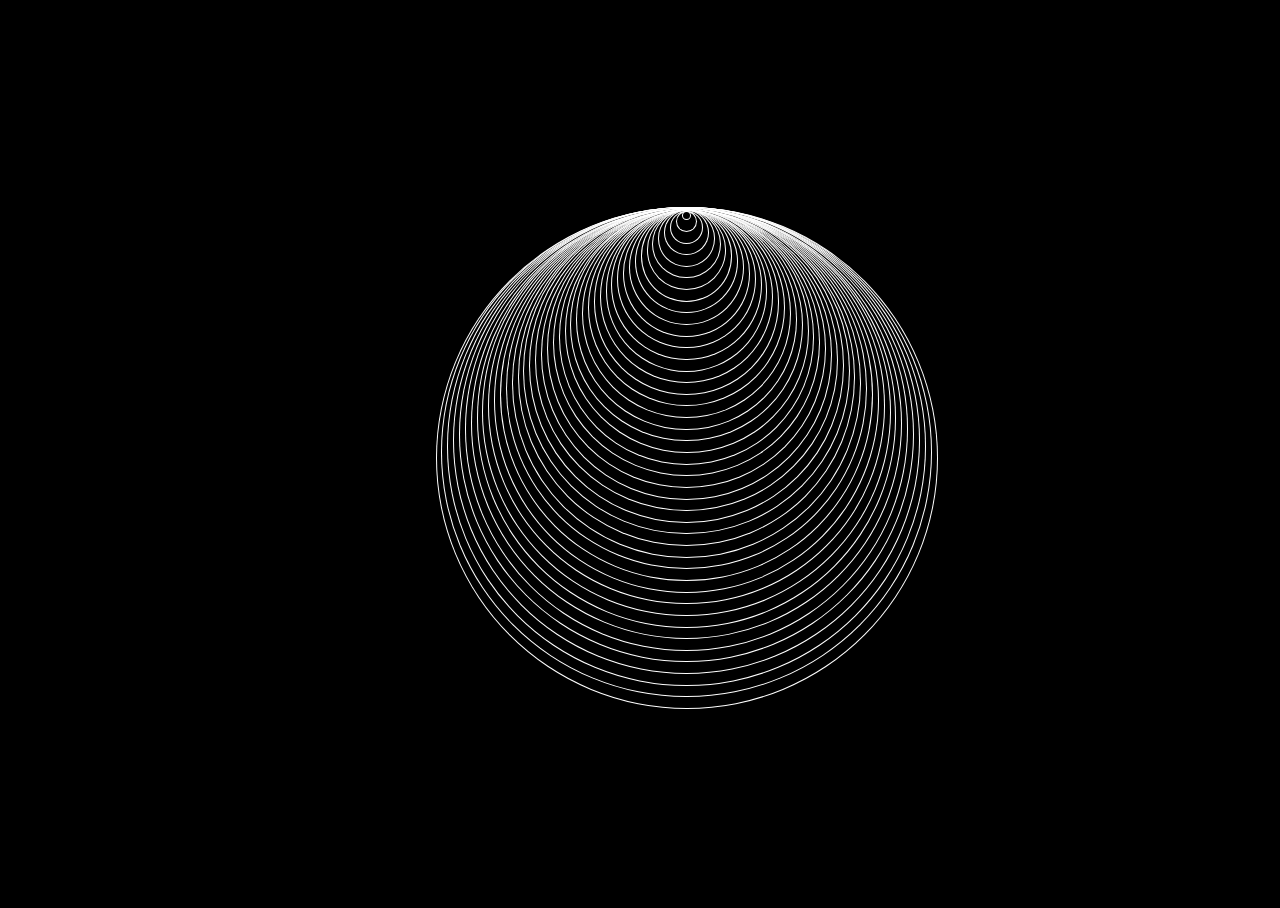
<file: nils.html>
CTYPE html>
<html lang="en-US">
<head>
<link rel="stylesheet" href="nils.css">

</head>

<body>
<div class='Wrapper'>
  <div class='Ring'></div>
  <div class='Ring'></div>
  <div class='Ring'></div>
  <div class='Ring'></div>
  <div class='Ring'></div>
  <div class='Ring'></div>
  <div class='Ring'></div>
  <div class='Ring'></div>
  <div class='Ring'></div>
  <div class='Ring'></div>
  <div class='Ring'></div>
  <div class='Ring'></div>
  <div class='Ring'></div>
  <div class='Ring'></div>
  <div class='Ring'></div>
  <div class='Ring'></div>
  <div class='Ring'></div>
  <div class='Ring'></div>
  <div class='Ring'></div>
  <div class='Ring'></div>
  <div class='Ring'></div>
  <div class='Ring'></div>
  <div class='Ring'></div>
  <div class='Ring'></div>
  <div class='Ring'></div>
  <div class='Ring'></div>
  <div class='Ring'></div>
  <div class='Ring'></div>
  <div class='Ring'></div>
  <div class='Ring'></div>
  <div class='Ring'></div>
  <div class='Ring'></div>
  <div class='Ring'></div>
  <div class='Ring'></div>
  <div class='Ring'></div>
  <div class='Ring'></div>
  <div class='Ring'></div>
  <div class='Ring'></div>
  <div class='Ring'></div>
  <div class='Ring'></div>
  <div class='Ring'></div>
  <div class='Ring'></div>
</div>

</body>
</html>
</file>
<file: nils.css>
html, body {
  height: 100%;
}

body {
  display: flex;
  justify-content: center;
  align-items: center;
  background-color: #000;
}

.Wrapper {
  position: relative;
  width: 500px;
  height: 500px;
  border-radius: 50%;
  box-shadow: 0 0 0 1px #fff;
}

.Ring {
  position: absolute;
  top: 50%;
  left: 50%;
  display: flex;
  justify-content: center;
}
.Ring:before {
  content: '';
  position: relative;
  display: block;
  border-radius: 50%;
  box-shadow: 0 0 0 1px #fff;
  background-color: #000;
}

.Ring:nth-child(1) {
  width: 499.82143px;
  height: 499.82143px;
  margin: -249.91071px;
  animation: rotate 10s -0.03571s infinite ease-in-out;
}
.Ring:nth-child(1):before {
  height: 488.27381px;
  width: 488.27381px;
}

.Ring:nth-child(2) {
  width: 499.64286px;
  height: 499.64286px;
  margin: -249.82143px;
  animation: rotate 10s -0.07143s infinite ease-in-out;
}
.Ring:nth-child(2):before {
  height: 476.54762px;
  width: 476.54762px;
}

.Ring:nth-child(3) {
  width: 499.46429px;
  height: 499.46429px;
  margin: -249.73214px;
  animation: rotate 10s -0.10714s infinite ease-in-out;
}
.Ring:nth-child(3):before {
  height: 464.82143px;
  width: 464.82143px;
}

.Ring:nth-child(4) {
  width: 499.28571px;
  height: 499.28571px;
  margin: -249.64286px;
  animation: rotate 10s -0.14286s infinite ease-in-out;
}
.Ring:nth-child(4):before {
  height: 453.09524px;
  width: 453.09524px;
}

.Ring:nth-child(5) {
  width: 499.10714px;
  height: 499.10714px;
  margin: -249.55357px;
  animation: rotate 10s -0.17857s infinite ease-in-out;
}
.Ring:nth-child(5):before {
  height: 441.36905px;
  width: 441.36905px;
}

.Ring:nth-child(6) {
  width: 498.92857px;
  height: 498.92857px;
  margin: -249.46429px;
  animation: rotate 10s -0.21429s infinite ease-in-out;
}
.Ring:nth-child(6):before {
  height: 429.64286px;
  width: 429.64286px;
}

.Ring:nth-child(7) {
  width: 498.75px;
  height: 498.75px;
  margin: -249.375px;
  animation: rotate 10s -0.25s infinite ease-in-out;
}
.Ring:nth-child(7):before {
  height: 417.91667px;
  width: 417.91667px;
}

.Ring:nth-child(8) {
  width: 498.57143px;
  height: 498.57143px;
  margin: -249.28571px;
  animation: rotate 10s -0.28571s infinite ease-in-out;
}
.Ring:nth-child(8):before {
  height: 406.19048px;
  width: 406.19048px;
}

.Ring:nth-child(9) {
  width: 498.39286px;
  height: 498.39286px;
  margin: -249.19643px;
  animation: rotate 10s -0.32143s infinite ease-in-out;
}
.Ring:nth-child(9):before {
  height: 394.46429px;
  width: 394.46429px;
}

.Ring:nth-child(10) {
  width: 498.21429px;
  height: 498.21429px;
  margin: -249.10714px;
  animation: rotate 10s -0.35714s infinite ease-in-out;
}
.Ring:nth-child(10):before {
  height: 382.7381px;
  width: 382.7381px;
}

.Ring:nth-child(11) {
  width: 498.03571px;
  height: 498.03571px;
  margin: -249.01786px;
  animation: rotate 10s -0.39286s infinite ease-in-out;
}
.Ring:nth-child(11):before {
  height: 371.0119px;
  width: 371.0119px;
}

.Ring:nth-child(12) {
  width: 497.85714px;
  height: 497.85714px;
  margin: -248.92857px;
  animation: rotate 10s -0.42857s infinite ease-in-out;
}
.Ring:nth-child(12):before {
  height: 359.28571px;
  width: 359.28571px;
}

.Ring:nth-child(13) {
  width: 497.67857px;
  height: 497.67857px;
  margin: -248.83929px;
  animation: rotate 10s -0.46429s infinite ease-in-out;
}
.Ring:nth-child(13):before {
  height: 347.55952px;
  width: 347.55952px;
}

.Ring:nth-child(14) {
  width: 497.5px;
  height: 497.5px;
  margin: -248.75px;
  animation: rotate 10s -0.5s infinite ease-in-out;
}
.Ring:nth-child(14):before {
  height: 335.83333px;
  width: 335.83333px;
}

.Ring:nth-child(15) {
  width: 497.32143px;
  height: 497.32143px;
  margin: -248.66071px;
  animation: rotate 10s -0.53571s infinite ease-in-out;
}
.Ring:nth-child(15):before {
  height: 324.10714px;
  width: 324.10714px;
}

.Ring:nth-child(16) {
  width: 497.14286px;
  height: 497.14286px;
  margin: -248.57143px;
  animation: rotate 10s -0.57143s infinite ease-in-out;
}
.Ring:nth-child(16):before {
  height: 312.38095px;
  width: 312.38095px;
}

.Ring:nth-child(17) {
  width: 496.96429px;
  height: 496.96429px;
  margin: -248.48214px;
  animation: rotate 10s -0.60714s infinite ease-in-out;
}
.Ring:nth-child(17):before {
  height: 300.65476px;
  width: 300.65476px;
}

.Ring:nth-child(18) {
  width: 496.78571px;
  height: 496.78571px;
  margin: -248.39286px;
  animation: rotate 10s -0.64286s infinite ease-in-out;
}
.Ring:nth-child(18):before {
  height: 288.92857px;
  width: 288.92857px;
}

.Ring:nth-child(19) {
  width: 496.60714px;
  height: 496.60714px;
  margin: -248.30357px;
  animation: rotate 10s -0.67857s infinite ease-in-out;
}
.Ring:nth-child(19):before {
  height: 277.20238px;
  width: 277.20238px;
}

.Ring:nth-child(20) {
  width: 496.42857px;
  height: 496.42857px;
  margin: -248.21429px;
  animation: rotate 10s -0.71429s infinite ease-in-out;
}
.Ring:nth-child(20):before {
  height: 265.47619px;
  width: 265.47619px;
}

.Ring:nth-child(21) {
  width: 496.25px;
  height: 496.25px;
  margin: -248.125px;
  animation: rotate 10s -0.75s infinite ease-in-out;
}
.Ring:nth-child(21):before {
  height: 253.75px;
  width: 253.75px;
}

.Ring:nth-child(22) {
  width: 496.07143px;
  height: 496.07143px;
  margin: -248.03571px;
  animation: rotate 10s -0.78571s infinite ease-in-out;
}
.Ring:nth-child(22):before {
  height: 242.02381px;
  width: 242.02381px;
}

.Ring:nth-child(23) {
  width: 495.89286px;
  height: 495.89286px;
  margin: -247.94643px;
  animation: rotate 10s -0.82143s infinite ease-in-out;
}
.Ring:nth-child(23):before {
  height: 230.29762px;
  width: 230.29762px;
}

.Ring:nth-child(24) {
  width: 495.71429px;
  height: 495.71429px;
  margin: -247.85714px;
  animation: rotate 10s -0.85714s infinite ease-in-out;
}
.Ring:nth-child(24):before {
  height: 218.57143px;
  width: 218.57143px;
}

.Ring:nth-child(25) {
  width: 495.53571px;
  height: 495.53571px;
  margin: -247.76786px;
  animation: rotate 10s -0.89286s infinite ease-in-out;
}
.Ring:nth-child(25):before {
  height: 206.84524px;
  width: 206.84524px;
}

.Ring:nth-child(26) {
  width: 495.35714px;
  height: 495.35714px;
  margin: -247.67857px;
  animation: rotate 10s -0.92857s infinite ease-in-out;
}
.Ring:nth-child(26):before {
  height: 195.11905px;
  width: 195.11905px;
}

.Ring:nth-child(27) {
  width: 495.17857px;
  height: 495.17857px;
  margin: -247.58929px;
  animation: rotate 10s -0.96429s infinite ease-in-out;
}
.Ring:nth-child(27):before {
  height: 183.39286px;
  width: 183.39286px;
}

.Ring:nth-child(28) {
  width: 495px;
  height: 495px;
  margin: -247.5px;
  animation: rotate 10s -1s infinite ease-in-out;
}
.Ring:nth-child(28):before {
  height: 171.66667px;
  width: 171.66667px;
}

.Ring:nth-child(29) {
  width: 494.82143px;
  height: 494.82143px;
  margin: -247.41071px;
  animation: rotate 10s -1.03571s infinite ease-in-out;
}
.Ring:nth-child(29):before {
  height: 159.94048px;
  width: 159.94048px;
}

.Ring:nth-child(30) {
  width: 494.64286px;
  height: 494.64286px;
  margin: -247.32143px;
  animation: rotate 10s -1.07143s infinite ease-in-out;
}
.Ring:nth-child(30):before {
  height: 148.21429px;
  width: 148.21429px;
}

.Ring:nth-child(31) {
  width: 494.46429px;
  height: 494.46429px;
  margin: -247.23214px;
  animation: rotate 10s -1.10714s infinite ease-in-out;
}
.Ring:nth-child(31):before {
  height: 136.4881px;
  width: 136.4881px;
}

.Ring:nth-child(32) {
  width: 494.28571px;
  height: 494.28571px;
  margin: -247.14286px;
  animation: rotate 10s -1.14286s infinite ease-in-out;
}
.Ring:nth-child(32):before {
  height: 124.7619px;
  width: 124.7619px;
}

.Ring:nth-child(33) {
  width: 494.10714px;
  height: 494.10714px;
  margin: -247.05357px;
  animation: rotate 10s -1.17857s infinite ease-in-out;
}
.Ring:nth-child(33):before {
  height: 113.03571px;
  width: 113.03571px;
}

.Ring:nth-child(34) {
  width: 493.92857px;
  height: 493.92857px;
  margin: -246.96429px;
  animation: rotate 10s -1.21429s infinite ease-in-out;
}
.Ring:nth-child(34):before {
  height: 101.30952px;
  width: 101.30952px;
}

.Ring:nth-child(35) {
  width: 493.75px;
  height: 493.75px;
  margin: -246.875px;
  animation: rotate 10s -1.25s infinite ease-in-out;
}
.Ring:nth-child(35):before {
  height: 89.58333px;
  width: 89.58333px;
}

.Ring:nth-child(36) {
  width: 493.57143px;
  height: 493.57143px;
  margin: -246.78571px;
  animation: rotate 10s -1.28571s infinite ease-in-out;
}
.Ring:nth-child(36):before {
  height: 77.85714px;
  width: 77.85714px;
}

.Ring:nth-child(37) {
  width: 493.39286px;
  height: 493.39286px;
  margin: -246.69643px;
  animation: rotate 10s -1.32143s infinite ease-in-out;
}
.Ring:nth-child(37):before {
  height: 66.13095px;
  width: 66.13095px;
}

.Ring:nth-child(38) {
  width: 493.21429px;
  height: 493.21429px;
  margin: -246.60714px;
  animation: rotate 10s -1.35714s infinite ease-in-out;
}
.Ring:nth-child(38):before {
  height: 54.40476px;
  width: 54.40476px;
}

.Ring:nth-child(39) {
  width: 493.03571px;
  height: 493.03571px;
  margin: -246.51786px;
  animation: rotate 10s -1.39286s infinite ease-in-out;
}
.Ring:nth-child(39):before {
  height: 42.67857px;
  width: 42.67857px;
}

.Ring:nth-child(40) {
  width: 492.85714px;
  height: 492.85714px;
  margin: -246.42857px;
  animation: rotate 10s -1.42857s infinite ease-in-out;
}
.Ring:nth-child(40):before {
  height: 30.95238px;
  width: 30.95238px;
}

.Ring:nth-child(41) {
  width: 492.67857px;
  height: 492.67857px;
  margin: -246.33929px;
  animation: rotate 10s -1.46429s infinite ease-in-out;
}
.Ring:nth-child(41):before {
  height: 19.22619px;
  width: 19.22619px;
}

.Ring:nth-child(42) {
  width: 492.5px;
  height: 492.5px;
  margin: -246.25px;
  animation: rotate 10s -1.5s infinite ease-in-out;
}
.Ring:nth-child(42):before {
  height: 7.5px;
  width: 7.5px;
}

@keyframes rotate {
  0% {
    transform: rotate(120deg);
  }
  20% {
    transform: rotate(600deg);
  }
  60% {
    transform: rotate(-10deg);
  }
  100% {
    transform: rotate(480deg);
  }
}
</file>
